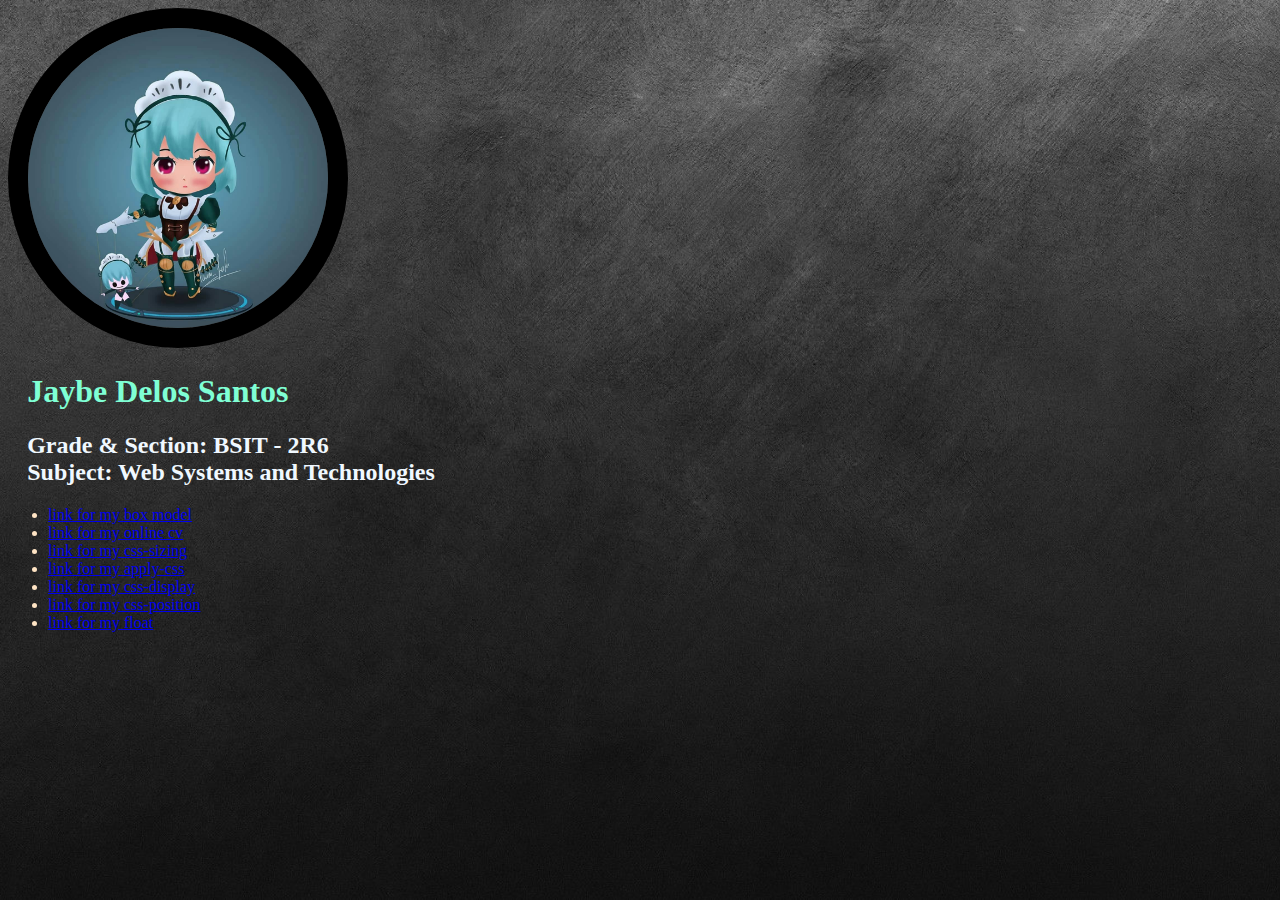
<file: index.html>
<!DOCTYPE html>
<html lang="en">
<head>
    <meta charset="UTF-8">
    <meta http-equiv="X-UA-Compatible" content="IE=edge">
    <meta name="viewport" content="width=device-width, initial-scale=1.0">
    <link rel="stylesheet" href="style.css">

<title>Jaybe Delos Santos</title>

</head>
<body>
    <picture>
        <img src="prof.jpg" alt="Italian Trulli" height="300" width="300">
    </picture>

    <h1>Jaybe Delos Santos</h1>
    <h2>Grade & Section: BSIT - 2R6<br>
    Subject: Web Systems and Technologies<br>
    </h2>
    <ul><li><a href="css-box-model.html">link for my box model</a></li>
        <li><a href="onlinecv.html">link for my online cv</a></li>
        <li><a href="css-sizing.html">link for my css-sizing</a></li>
        <li><a href="apply-css.html">link for my apply-css</a></li>
        <li><a href="css-display.html">link for my css-display</a></li>
        <li><a href="css-position.html">link for my css-position</a></li>
        <li><a href="css-float.html">link for my float</a></li>
    </ul>

</body>
</html>
</file>
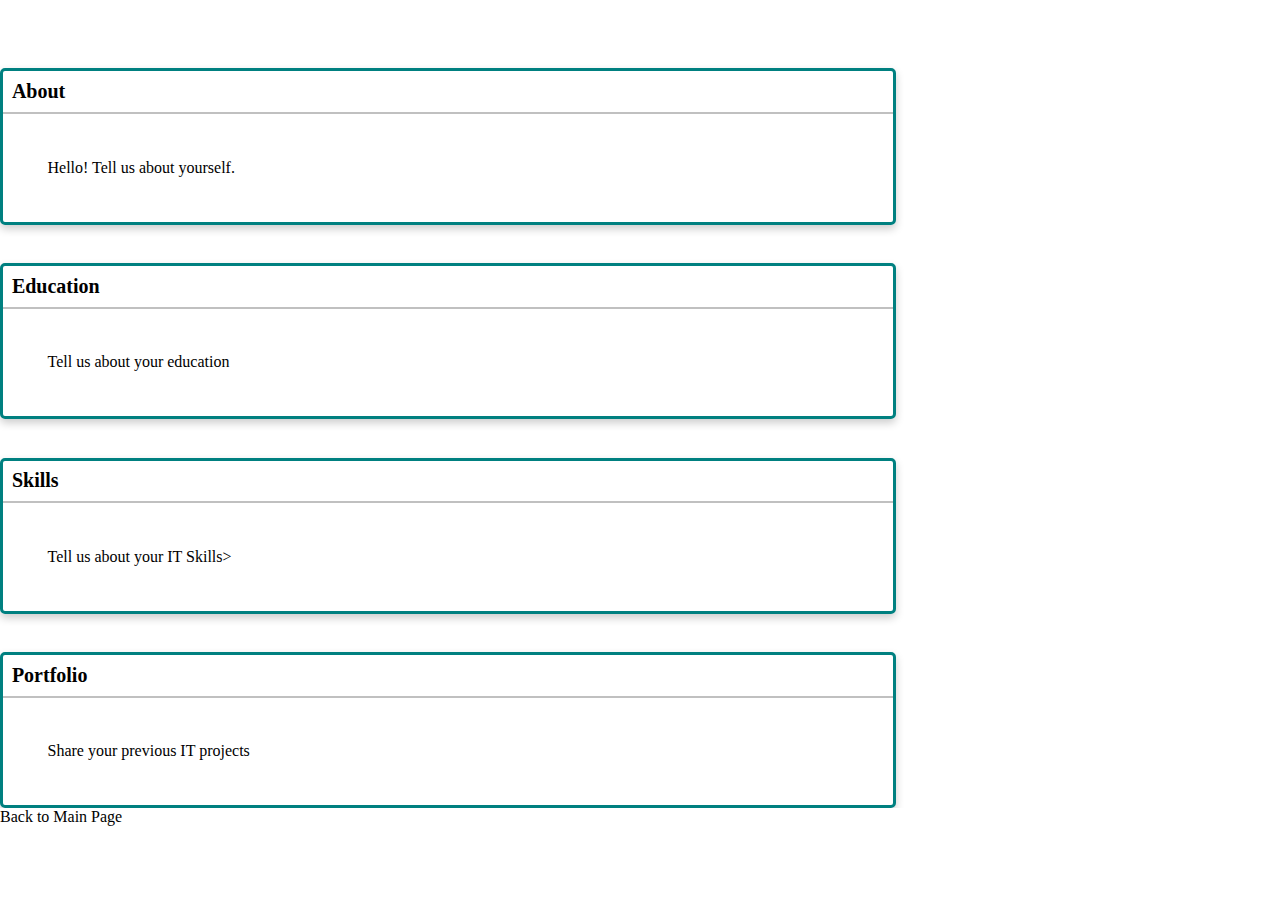
<file: apply-css.html>
<!DOCTYPE html>
<html lang="en">
<head>
    <link rel="stylesheet" href="normalize.css" media="screen">
    <link rel="stylesheet" href="reset.css" media="screen">
    <link rel="stylesheet" href="apply-css.css" media="screen">
    <meta charset="UTF-8">
    <meta http-equiv="X-UA-Compatible" content="IE=edge">
    <meta name="viewport" content="width=device-width, initial-scale=1.0">
    <title>Document</title>
</head>
<body>
    <div class="page-content">
        <div class="card" id="about">
        <p class="card-header">About</p>
        <p class="card-body">Hello! Tell us about yourself.</p>
        </div>
        <div class="card" id="education">
        <p class="card-header">Education</p>
        <p class="card-body">Tell us about your education</p>
        </div>
        <div class="card" id="skills">
        <p class="card-header">Skills</p>
        <p class="card-body">Tell us about your IT Skills>
        </div>
        <div class="card" id="portfolio">
        <p class="card-header">Portfolio</p>
        <p class="card-body">Share your previous IT projects</p>
        </div>
        </div>
        
        <ul>
            <li><a href="index.html">Back to Main Page</a></li>
        </ul>
</body>
</html>
</file>
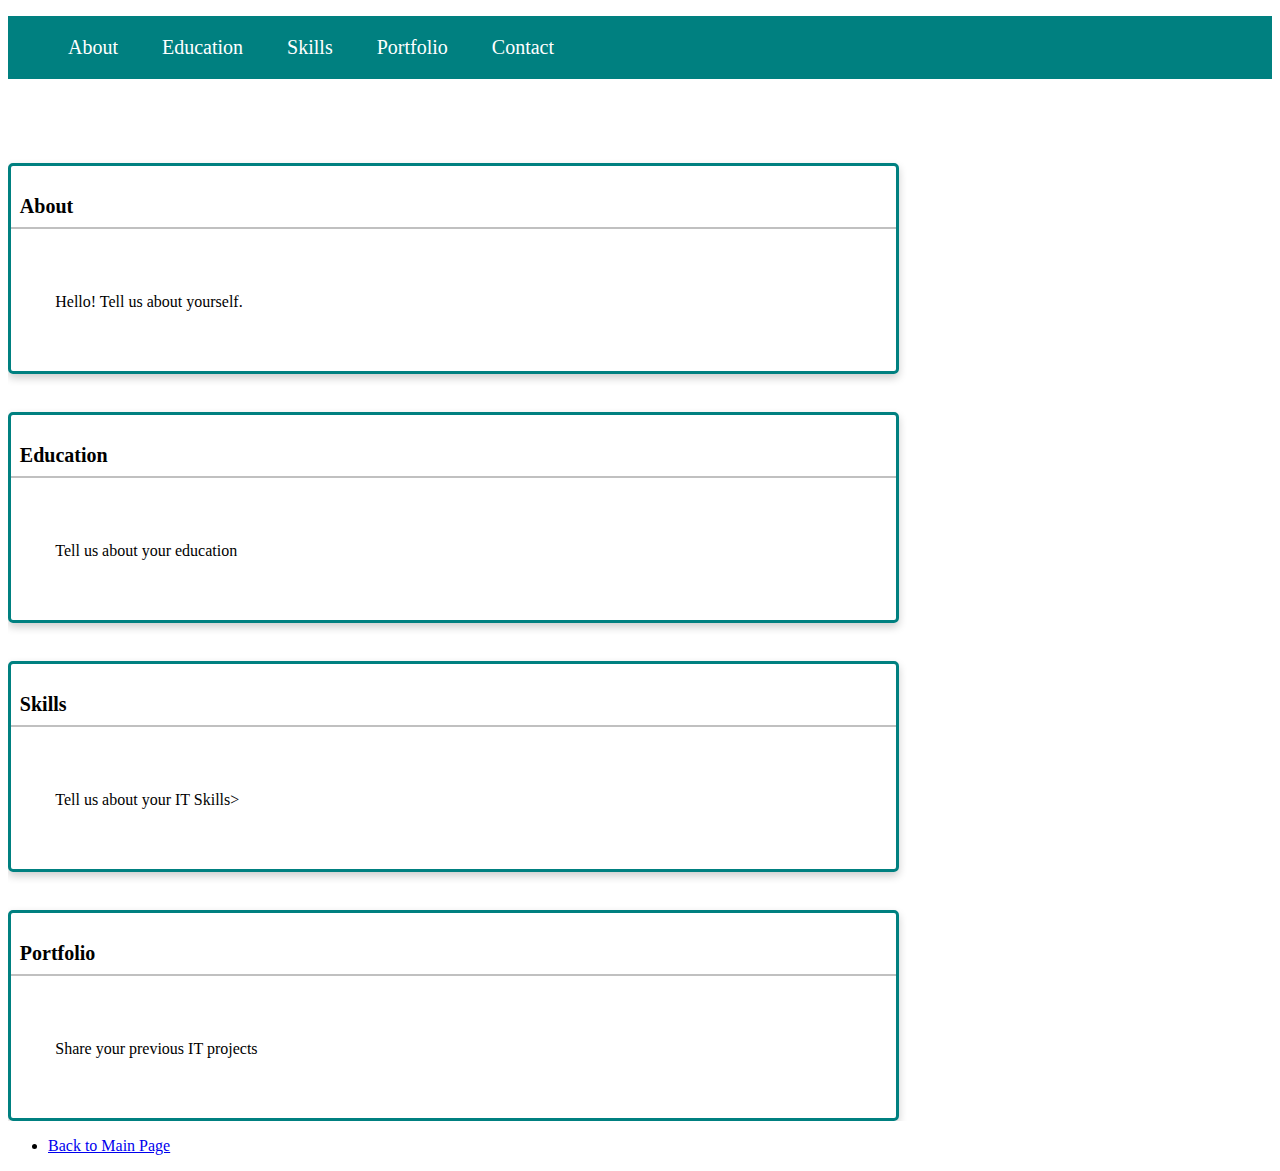
<file: css-display.html>
<!DOCTYPE html>
<html lang="en">
<head>
    <link rel="stylesheet" href="css-display.css" media="screen">
    <meta charset="UTF-8">
    <meta http-equiv="X-UA-Compatible" content="IE=edge">
    <meta name="viewport" content="width=device-width, initial-scale=1.0">
    <title>Document</title>
</head>
<body>
    <ul class="nav">
        <li><a href="#about">About</a></li>
        <li><a href="#education">Education</a></li> 
        <li><a href="#skills">Skills</a></li>
        <li><a href="#portfolio">Portfolio</a></li>
        <li><a href="#contact">Contact</a></li>
       </ul>
       <div class="page-content">
        <div class="card" id="about">
        <p class="card-header">About</p>
        <p class="card-body">Hello! Tell us about yourself.</p>
        </div>
        <div class="card" id="education">
        <p class="card-header">Education</p>
        <p class="card-body">Tell us about your education</p>
        </div>
        <div class="card" id="skills">
        <p class="card-header">Skills</p>
        <p class="card-body">Tell us about your IT Skills>
        </div>
        <div class="card" id="portfolio">
        <p class="card-header">Portfolio</p>
        <p class="card-body">Share your previous IT projects</p>
        </div>
        </div>
        
        <ul>
            <li><a href="index.html">Back to Main Page</a></li>
        </ul>
</body>
</html>
</file>
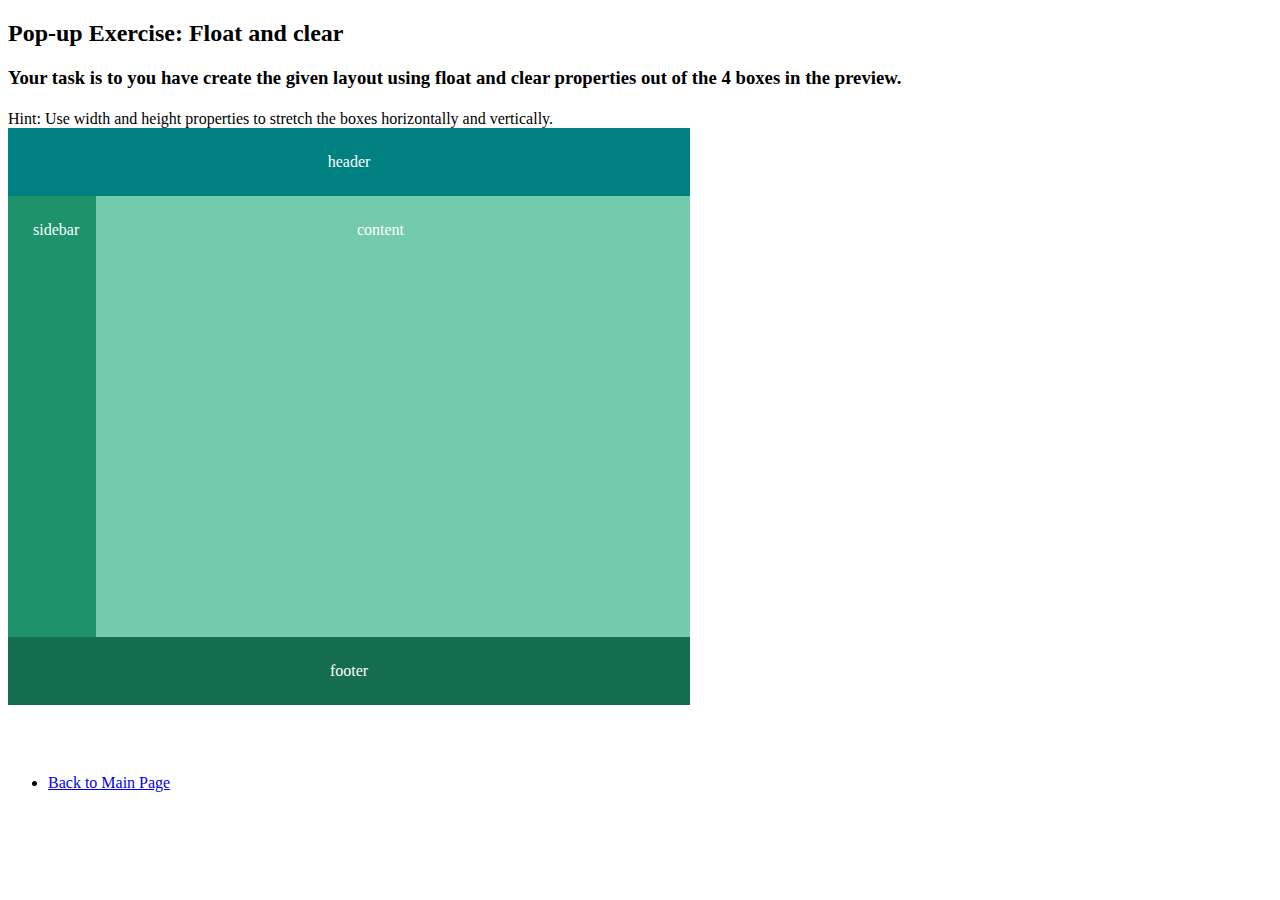
<file: css-float.html>
<!DOCTYPE html>
<html>
<head>
<style type = "text/css" media = "all">
    .container{height: 70vh;}
        .box{
            padding:25px;
            text-align: center;
            color: white;
        }
        #box1{
            background-color: teal;
            width: 50%;
        }
        #box2{
            background-color: rgb(30, 146, 107);
            float: left;
            height: 62%;
            width: 3%;
        }
        #box3{
            background-color: rgb(115, 202, 173);
            height: 62%;
            width: 50%;
        }
        #box4{
            background-color: rgb(21, 109, 80);
            float: none;
            width: 50%;
        }
</style> 
</head>
<body>  
    <h2>Pop-up Exercise: Float and clear</h2>
    <h3>Your task is to you have create the given layout using float and clear properties out of the 4 boxes in the preview.</h3>

        <h4></h4>Hint: Use width and height properties to stretch the boxes horizontally and vertically.</h4>
       
    <div class="container">
        <div class="box" id="box1">header</div>   
        <div class="box" id="box2">sidebar</div>   
        <div class="box" id="box3">content</div>   
        <div class="box" id="box4">footer</div> 
    </div>   

    <ul>
        <li><a href="index.html">Back to Main Page</a></li>
    </ul>
</body>
</html>
</file>
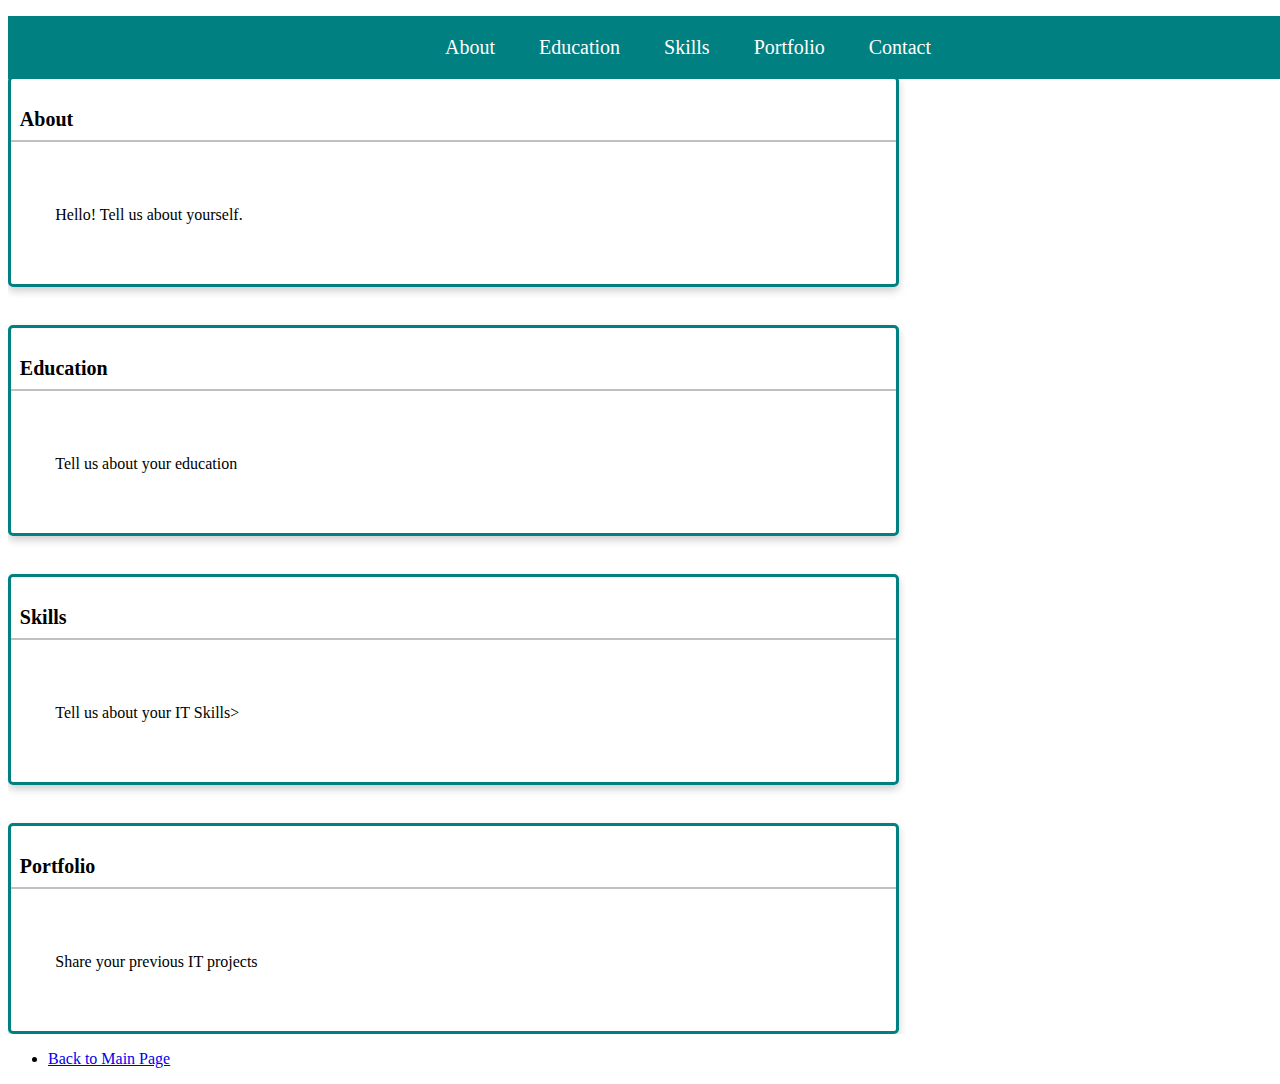
<file: css-position.html>
<!DOCTYPE html>
<html lang="en">
<head>
    <link rel="stylesheet" href="css-position.css" media="screen">
    <link rel="stylesheet" href="css-display.css" media="screen">
    <meta charset="UTF-8">
    <meta http-equiv="X-UA-Compatible" content="IE=edge">
    <meta name="viewport" content="width=device-width, initial-scale=1.0">
    <title>Document</title>
</head>
<body>
    <ul class="nav">
        <li><a href="#about">About</a></li>
        <li><a href="#education">Education</a></li> 
        <li><a href="#skills">Skills</a></li>
        <li><a href="#portfolio">Portfolio</a></li>
        <li><a href="#contact">Contact</a></li>
       </ul>
    <div class="page-content">
        <div class="card" id="about">
            <p class="card-header">About</p>
            <p class="card-body">Hello! Tell us about yourself.</p>
        </div>
    <div class="card" id="education">
            <p class="card-header">Education</p>
            <p class="card-body">Tell us about your education</p>
        </div>
    <div class="card" id="skills">
            <p class="card-header">Skills</p>
            <p class="card-body">Tell us about your IT Skills>
        </div>
    <div class="card" id="portfolio">
            <p class="card-header">Portfolio</p>
            <p class="card-body">Share your previous IT projects</p>
        </div>
        </div>
        
        <ul>
            <li><a href="index.html">Back to Main Page</a></li>
        </ul>
</body>
</html>
</file>
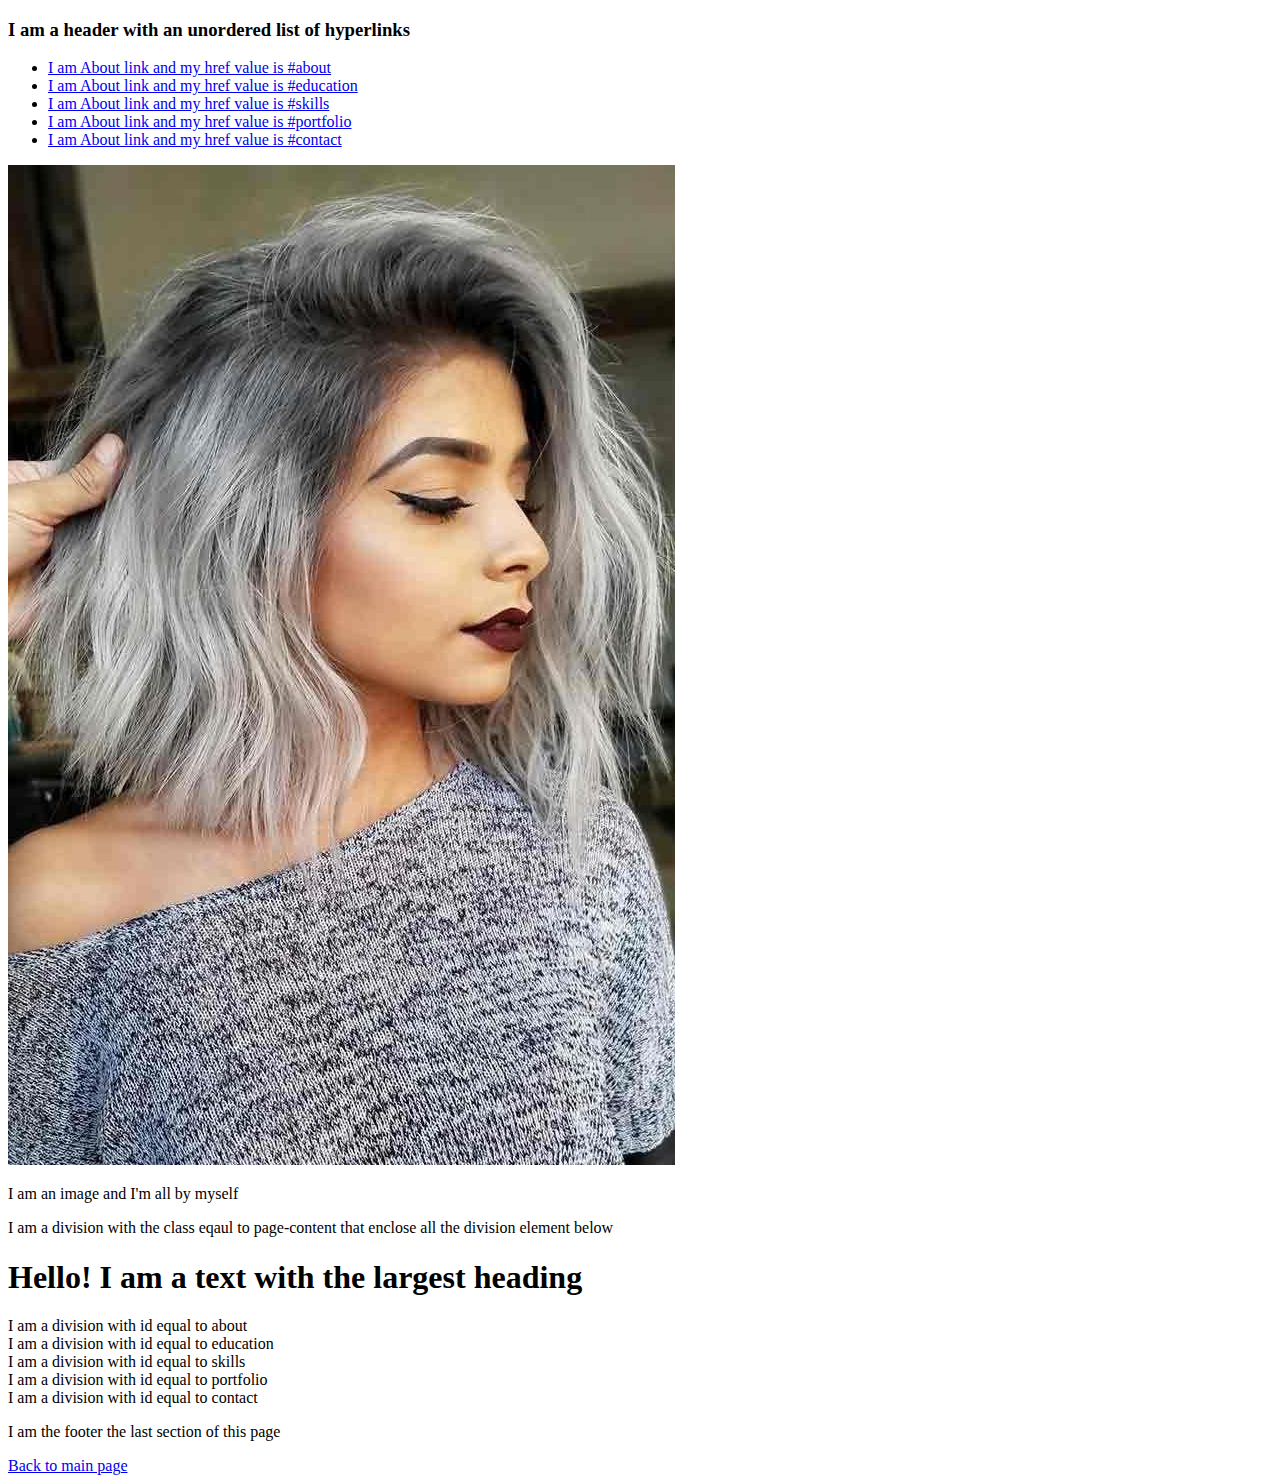
<file: onlinecv.html>
<!DOCTYPE html>
<html lang="en">
<head>
    <meta charset="UTF-8">
    <meta http-equiv="X-UA-Compatible" content="IE=edge">
    <meta name="viewport" content="width=device-width, initial-scale=1.0">
    <title>HTML Challenge</title>
</head>
<body>
    <h3>I am a header with an unordered list of hyperlinks</h3>
    <ul>
       <li>
     <a href="#about">I am About link and my href value is #about</a>
       </li>
       <li>
     <a href="#education">I am About link and my href value is #education</a>
       </li>
       <li>
     <a href="#skills">I am About link and my href value is #skills</a>
       </li>
       <li>
     <a href="#portfolio">I am About link and my href value is #portfolio</a>
       </li>
       <li>
     <a href="#contact">I am About link and my href value is #contact</a>
      </li>
    </ul>

    <div class="luffy">
        <img src="op1.jpg">
        <p>I am an image and I'm all by myself</p>
    </div>

     <div class="page-content">
        <p> I am a division with the class eqaul to page-content that enclose all the division element below</p>
        <h1>Hello! I am a text with the largest heading</h1>
         
        <div id="about">I am a division with id equal to about</div>
        <div id="education">I am a division with id equal to education</div>
        <div id="skills">I am a division with id equal to skills</div>
        <div id="portfolio">I am a division with id equal to portfolio</div>
        <div id="contact">I am a division with id equal to contact</div>
        <footer>
            <p>I am the footer the last section of this page</p>
        </footer>
    </div>
     
     <a href="index.html">Back to main page</a>

</body>
</html>
</file>
<file: style.css>
{
    padding: 0;
    margin: 0;
}
h1{
    color:aquamarine;
    margin-left: 0.2in;
}
h2{
    color: aliceblue;
    margin-left: 0.2in;
}
img{
    border-radius: 50%;
    border: 20px solid;
    z-index: -1;
}
html {
    background: url(bg.jpg) no-repeat center fixed;
    background-size: cover;
  }
p{
    color: blanchedalmond;
}
ul{
    color: bisque;
    
}
</file>
<file: apply-css.css>
.page-content{
    padding-top:30px;
    overflow: hidden;
    }
    .card {
     /* Add shadows to create the "card" effect */
     border: 3px solid teal;
     border-radius: 5px;
     width: 70%;
     margin-top:3%;
     box-shadow: 0 4px 8px 0 rgba(0,0,0,0.2);
     transition: 0.3s;
    }
    .card-header{
    padding:1%;
    font-size: 20px;
    font-weight: 700;
    border-bottom: 2px solid rgb(192, 192, 192);
    }
    .card-body{padding:5%;}
{
     box-shadow: 0 8px 16px 0 rgba(0,0,0,0.2);
    }
</file>
<file: css-display.css>
.nav{
    background-color: teal; 
    list-style-type: none;
    }
    .nav li{
    display: inline-block;
    font-size: 20px;
    padding: 20px;
    }
    .nav li a{
    text-decoration: none;
    color:white
    }
    .page-content{
        padding-top:30px;
        overflow: hidden;
        }
        .card {
         /* Add shadows to create the "card" effect */
         border: 3px solid teal;
         border-radius: 5px;
         width: 70%;
         margin-top:3%;
         box-shadow: 0 4px 8px 0 rgba(0,0,0,0.2);
         transition: 0.3s;
        }
        .card-header{
        padding:1%;
        font-size: 20px;
        font-weight: 700;
        border-bottom: 2px solid rgb(192, 192, 192);
        }
        .card-body{padding:5%;}
    {
         box-shadow: 0 8px 16px 0 rgba(0,0,0,0.2);
        }
</file>
<file: css-position.css>
.nav{
    background-color: teal; 
    list-style-type: none;
    text-align: center;
    position: fixed; top:0; width:100%;
    }
    .nav li{
    display: inline-block;
    font-size: 20px;
    padding: 20px;
    }
    .nav li a{
    text-decoration: none;
    color:white
    }
</file>
